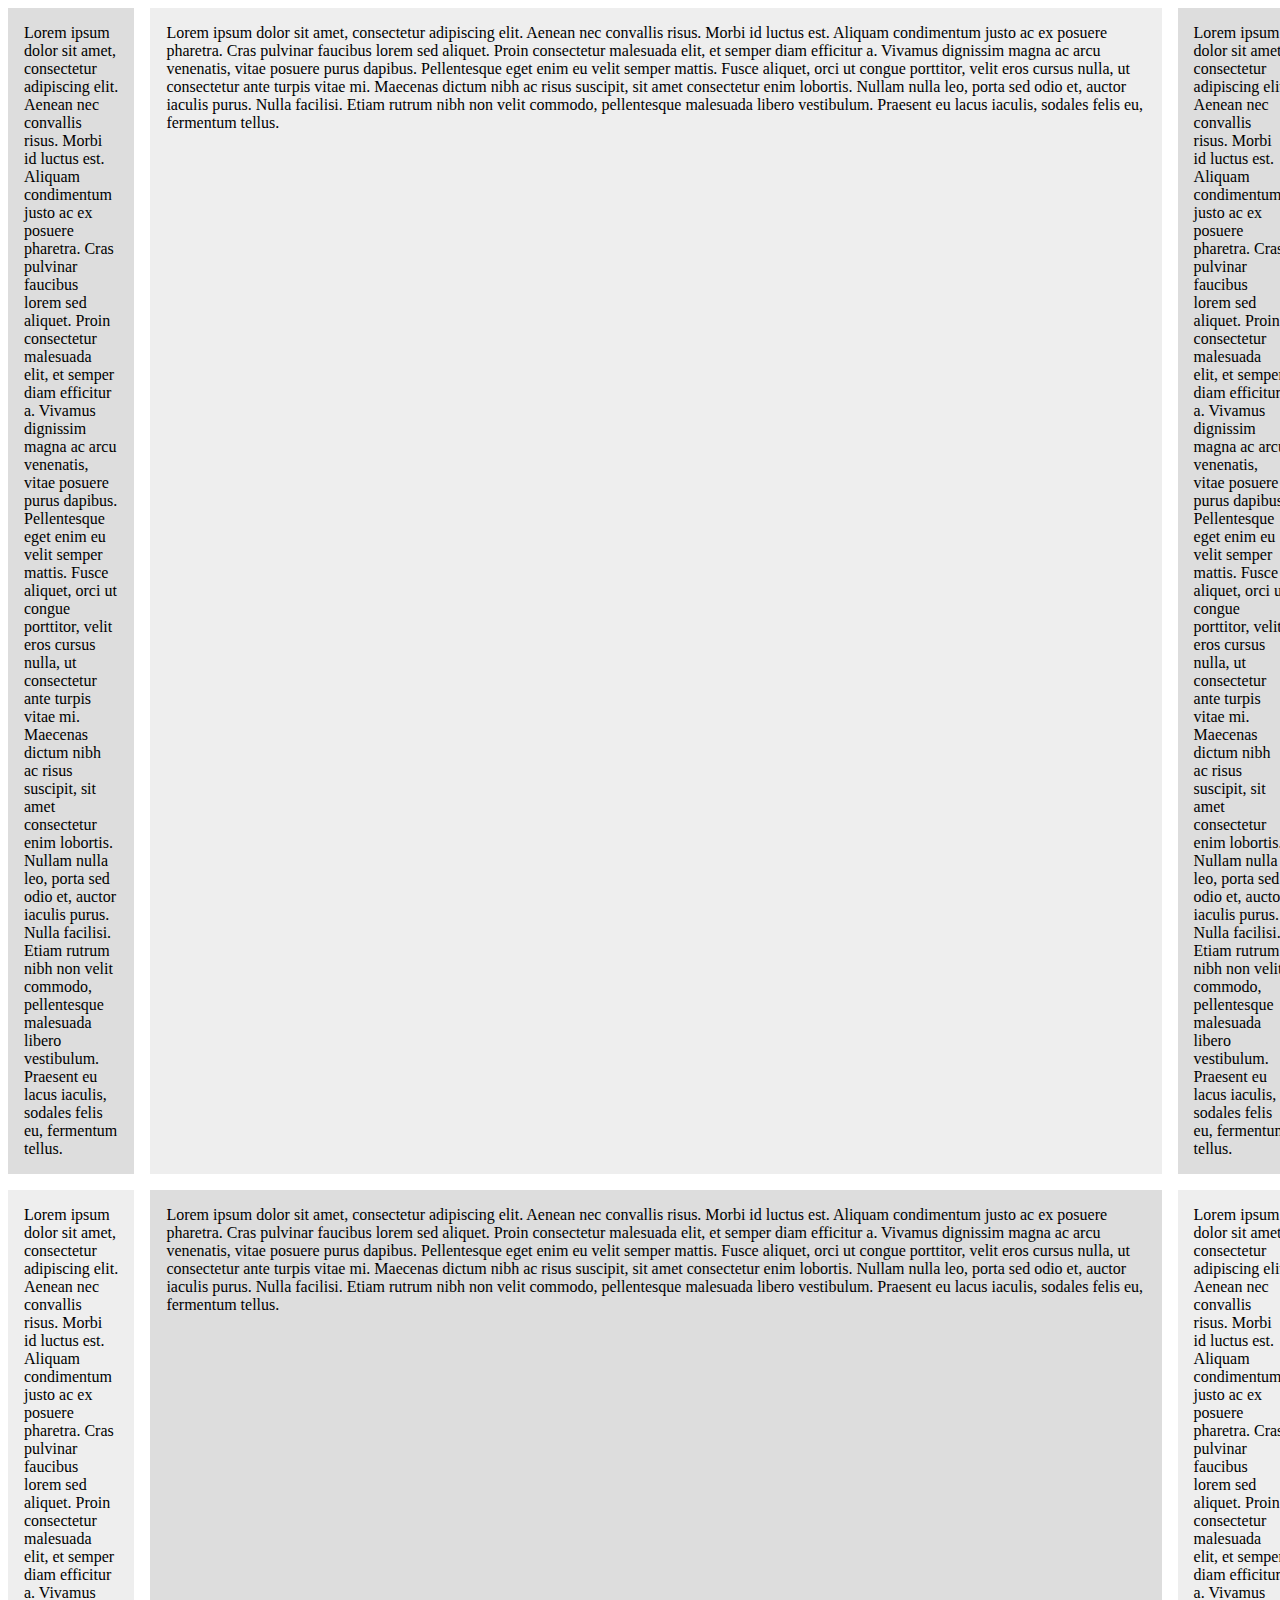
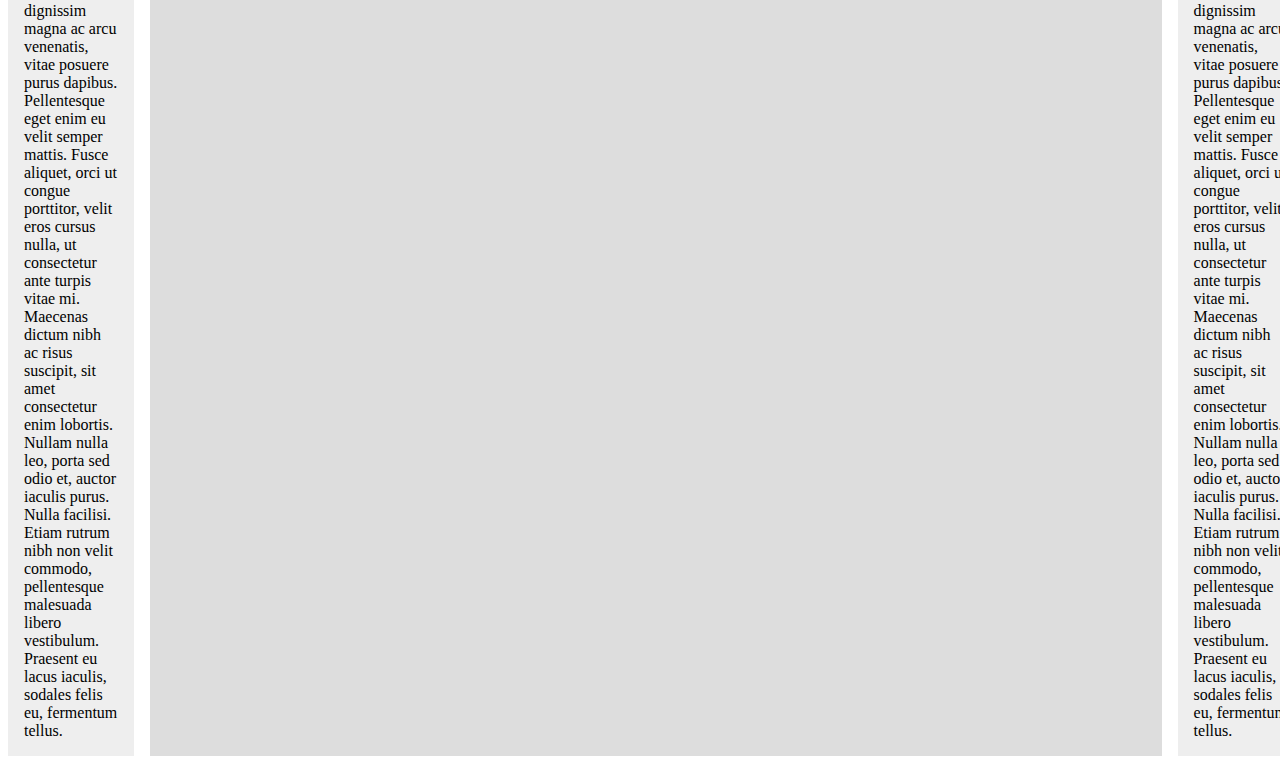
<file: Mission/MissionWebApp/wwwroot/grid-css-samples/grid-1.html>
﻿<!DOCTYPE html>
<html>
<head>
    <meta charset="utf-8" />
    <title></title>
</head>
<body>

<style>
        .wrapper {
            display: grid;
            grid-template-columns: 10% 80% 10%;
            grid-column-gap: 1em;
            grid-row-gap: 1em;
        }

       .wrapper > div {
           background: #eee;
           padding: 1em;
       }

       .wrapper > div:nth-child(odd) {
           background: #ddd;
       }
    </style>


    <div class="wrapper">
        <div>Lorem ipsum dolor sit amet, consectetur adipiscing elit. Aenean nec convallis risus. Morbi id luctus est. Aliquam condimentum justo ac ex posuere pharetra. Cras pulvinar faucibus lorem sed aliquet. Proin consectetur malesuada elit, et semper diam efficitur a. Vivamus dignissim magna ac arcu venenatis, vitae posuere purus dapibus. Pellentesque eget enim eu velit semper mattis. Fusce aliquet, orci ut congue porttitor, velit eros cursus nulla, ut consectetur ante turpis vitae mi. Maecenas dictum nibh ac risus suscipit, sit amet consectetur enim lobortis. Nullam nulla leo, porta sed odio et, auctor iaculis purus. Nulla facilisi. Etiam rutrum nibh non velit commodo, pellentesque malesuada libero vestibulum. Praesent eu lacus iaculis, sodales felis eu, fermentum tellus.</div>
        <div>Lorem ipsum dolor sit amet, consectetur adipiscing elit. Aenean nec convallis risus. Morbi id luctus est. Aliquam condimentum justo ac ex posuere pharetra. Cras pulvinar faucibus lorem sed aliquet. Proin consectetur malesuada elit, et semper diam efficitur a. Vivamus dignissim magna ac arcu venenatis, vitae posuere purus dapibus. Pellentesque eget enim eu velit semper mattis. Fusce aliquet, orci ut congue porttitor, velit eros cursus nulla, ut consectetur ante turpis vitae mi. Maecenas dictum nibh ac risus suscipit, sit amet consectetur enim lobortis. Nullam nulla leo, porta sed odio et, auctor iaculis purus. Nulla facilisi. Etiam rutrum nibh non velit commodo, pellentesque malesuada libero vestibulum. Praesent eu lacus iaculis, sodales felis eu, fermentum tellus.</div>
        <div>Lorem ipsum dolor sit amet, consectetur adipiscing elit. Aenean nec convallis risus. Morbi id luctus est. Aliquam condimentum justo ac ex posuere pharetra. Cras pulvinar faucibus lorem sed aliquet. Proin consectetur malesuada elit, et semper diam efficitur a. Vivamus dignissim magna ac arcu venenatis, vitae posuere purus dapibus. Pellentesque eget enim eu velit semper mattis. Fusce aliquet, orci ut congue porttitor, velit eros cursus nulla, ut consectetur ante turpis vitae mi. Maecenas dictum nibh ac risus suscipit, sit amet consectetur enim lobortis. Nullam nulla leo, porta sed odio et, auctor iaculis purus. Nulla facilisi. Etiam rutrum nibh non velit commodo, pellentesque malesuada libero vestibulum. Praesent eu lacus iaculis, sodales felis eu, fermentum tellus.</div>

        <div>Lorem ipsum dolor sit amet, consectetur adipiscing elit. Aenean nec convallis risus. Morbi id luctus est. Aliquam condimentum justo ac ex posuere pharetra. Cras pulvinar faucibus lorem sed aliquet. Proin consectetur malesuada elit, et semper diam efficitur a. Vivamus dignissim magna ac arcu venenatis, vitae posuere purus dapibus. Pellentesque eget enim eu velit semper mattis. Fusce aliquet, orci ut congue porttitor, velit eros cursus nulla, ut consectetur ante turpis vitae mi. Maecenas dictum nibh ac risus suscipit, sit amet consectetur enim lobortis. Nullam nulla leo, porta sed odio et, auctor iaculis purus. Nulla facilisi. Etiam rutrum nibh non velit commodo, pellentesque malesuada libero vestibulum. Praesent eu lacus iaculis, sodales felis eu, fermentum tellus.</div>
        <div>Lorem ipsum dolor sit amet, consectetur adipiscing elit. Aenean nec convallis risus. Morbi id luctus est. Aliquam condimentum justo ac ex posuere pharetra. Cras pulvinar faucibus lorem sed aliquet. Proin consectetur malesuada elit, et semper diam efficitur a. Vivamus dignissim magna ac arcu venenatis, vitae posuere purus dapibus. Pellentesque eget enim eu velit semper mattis. Fusce aliquet, orci ut congue porttitor, velit eros cursus nulla, ut consectetur ante turpis vitae mi. Maecenas dictum nibh ac risus suscipit, sit amet consectetur enim lobortis. Nullam nulla leo, porta sed odio et, auctor iaculis purus. Nulla facilisi. Etiam rutrum nibh non velit commodo, pellentesque malesuada libero vestibulum. Praesent eu lacus iaculis, sodales felis eu, fermentum tellus.</div>
        <div>Lorem ipsum dolor sit amet, consectetur adipiscing elit. Aenean nec convallis risus. Morbi id luctus est. Aliquam condimentum justo ac ex posuere pharetra. Cras pulvinar faucibus lorem sed aliquet. Proin consectetur malesuada elit, et semper diam efficitur a. Vivamus dignissim magna ac arcu venenatis, vitae posuere purus dapibus. Pellentesque eget enim eu velit semper mattis. Fusce aliquet, orci ut congue porttitor, velit eros cursus nulla, ut consectetur ante turpis vitae mi. Maecenas dictum nibh ac risus suscipit, sit amet consectetur enim lobortis. Nullam nulla leo, porta sed odio et, auctor iaculis purus. Nulla facilisi. Etiam rutrum nibh non velit commodo, pellentesque malesuada libero vestibulum. Praesent eu lacus iaculis, sodales felis eu, fermentum tellus.</div>

    </div>
</body>
</html>
</file>
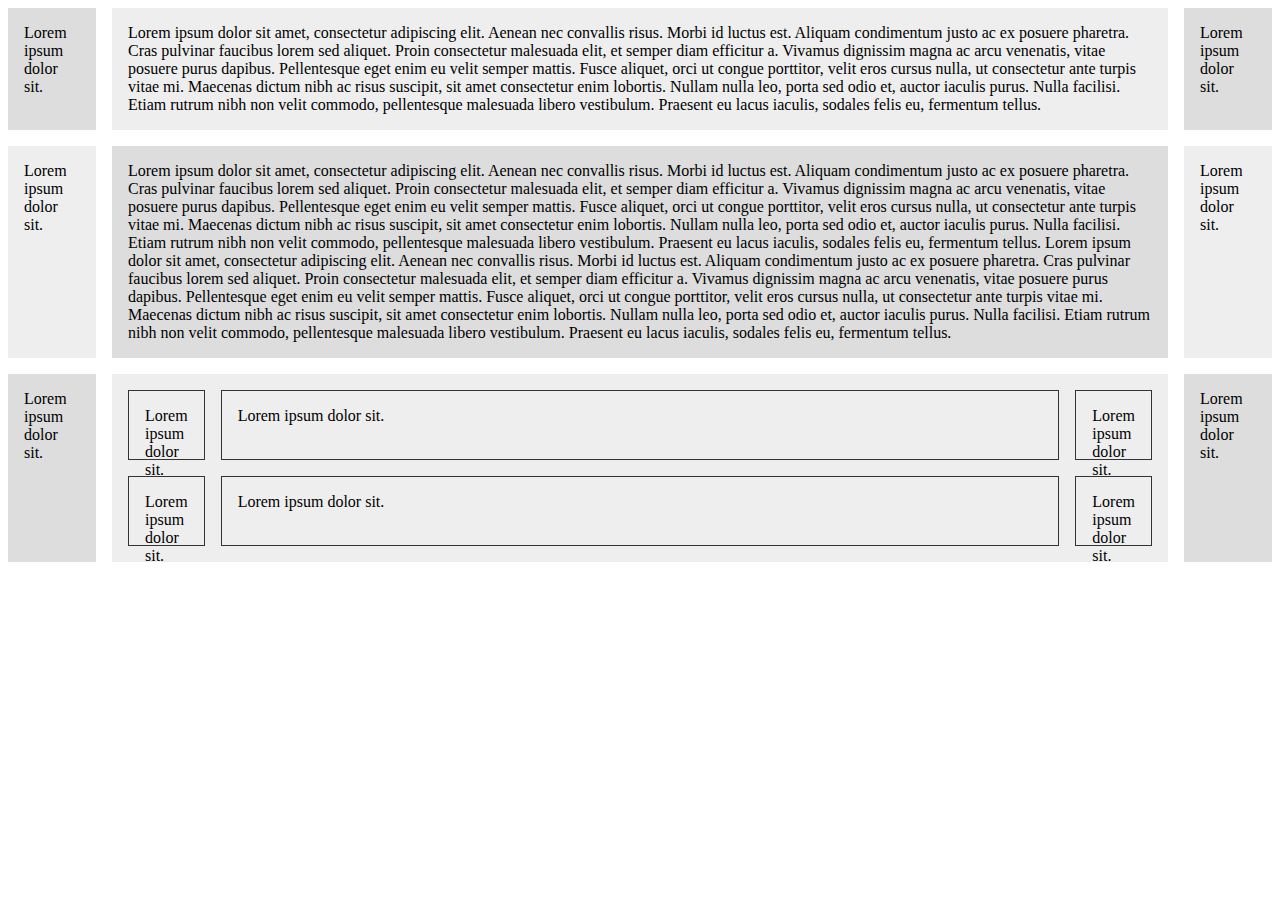
<file: Mission/MissionWebApp/wwwroot/grid-css-samples/grid-2.html>
﻿<!DOCTYPE html>
<html>
<head>
    <meta charset="utf-8" />
    <title></title>
</head>
<body>
    <style>
        .wrapper {
            display: grid;
            grid-template-columns: 1fr 12fr 1fr; /*individual*/
            /*grid-template-columns: repeat(3, 1fr);*/ /*repeated*/
            /*grid-template-columns: repeat(3, 1fr 2fr);*/ /*repeated and individual*/
            grid-gap: 1em;
            /*grid-auto-rows: 50px;*/
            grid-auto-rows: minmax(50px, auto);
        }

            .wrapper > div {
                background: #eee;
                padding: 1em;
            }

                .wrapper > div:nth-child(odd) {
                    background: #ddd;
                }

        .nested {
            display: grid;
            grid-template-columns: 1fr 12fr 1fr;
            grid-auto-rows: 70px;
            grid-gap: 1em;
        }

            .nested > div {
                border: #333 1px solid;
                padding: 1em;
            }
    </style>

    <div class="wrapper">
        <div>
            Lorem ipsum dolor sit.
        </div>
        <div>
            Lorem ipsum dolor sit amet, consectetur adipiscing elit. Aenean nec convallis risus.
            Morbi id luctus est. Aliquam condimentum justo ac ex posuere pharetra. Cras pulvinar
            faucibus lorem sed aliquet. Proin consectetur malesuada elit, et semper diam efficitur a.
            Vivamus dignissim magna ac arcu venenatis, vitae posuere purus dapibus.
            Pellentesque eget enim eu velit semper mattis. Fusce aliquet, orci ut congue porttitor,
            velit eros cursus nulla, ut consectetur ante turpis vitae mi. Maecenas dictum nibh ac risus suscipit,
            sit amet consectetur enim lobortis. Nullam nulla leo, porta sed odio et, auctor iaculis purus.
            Nulla facilisi. Etiam rutrum nibh non velit commodo, pellentesque malesuada libero vestibulum.
            Praesent eu lacus iaculis, sodales felis eu, fermentum tellus.
        </div>

        <div>
            Lorem ipsum dolor sit.
        </div>

        <div>
            Lorem ipsum dolor sit.
        </div>
        <div>
            Lorem ipsum dolor sit amet, consectetur adipiscing elit. Aenean nec convallis risus.
            Morbi id luctus est. Aliquam condimentum justo ac ex posuere pharetra. Cras pulvinar
            faucibus lorem sed aliquet. Proin consectetur malesuada elit, et semper diam efficitur a.
            Vivamus dignissim magna ac arcu venenatis, vitae posuere purus dapibus.
            Pellentesque eget enim eu velit semper mattis. Fusce aliquet, orci ut congue porttitor,
            velit eros cursus nulla, ut consectetur ante turpis vitae mi. Maecenas dictum nibh ac risus suscipit,
            sit amet consectetur enim lobortis. Nullam nulla leo, porta sed odio et, auctor iaculis purus.
            Nulla facilisi. Etiam rutrum nibh non velit commodo, pellentesque malesuada libero vestibulum.
            Praesent eu lacus iaculis, sodales felis eu, fermentum tellus.
            Lorem ipsum dolor sit amet, consectetur adipiscing elit. Aenean nec convallis risus.
            Morbi id luctus est. Aliquam condimentum justo ac ex posuere pharetra. Cras pulvinar
            faucibus lorem sed aliquet. Proin consectetur malesuada elit, et semper diam efficitur a.
            Vivamus dignissim magna ac arcu venenatis, vitae posuere purus dapibus.
            Pellentesque eget enim eu velit semper mattis. Fusce aliquet, orci ut congue porttitor,
            velit eros cursus nulla, ut consectetur ante turpis vitae mi. Maecenas dictum nibh ac risus suscipit,
            sit amet consectetur enim lobortis. Nullam nulla leo, porta sed odio et, auctor iaculis purus.
            Nulla facilisi. Etiam rutrum nibh non velit commodo, pellentesque malesuada libero vestibulum.
            Praesent eu lacus iaculis, sodales felis eu, fermentum tellus.
        </div>
        <div>
            Lorem ipsum dolor sit.
        </div>

        <div>
            Lorem ipsum dolor sit.
        </div>
        <div class="nested">
            <div>
                Lorem ipsum dolor sit.
            </div>
            <div>
                Lorem ipsum dolor sit.
            </div>
            <div>
                Lorem ipsum dolor sit.
            </div>
            <div>
                Lorem ipsum dolor sit.
            </div>
            <div>
                Lorem ipsum dolor sit.
            </div>
            <div>
                Lorem ipsum dolor sit.
            </div>
        </div>
        <div>
            Lorem ipsum dolor sit.
        </div>
    </div>
</body>
</html>
</file>
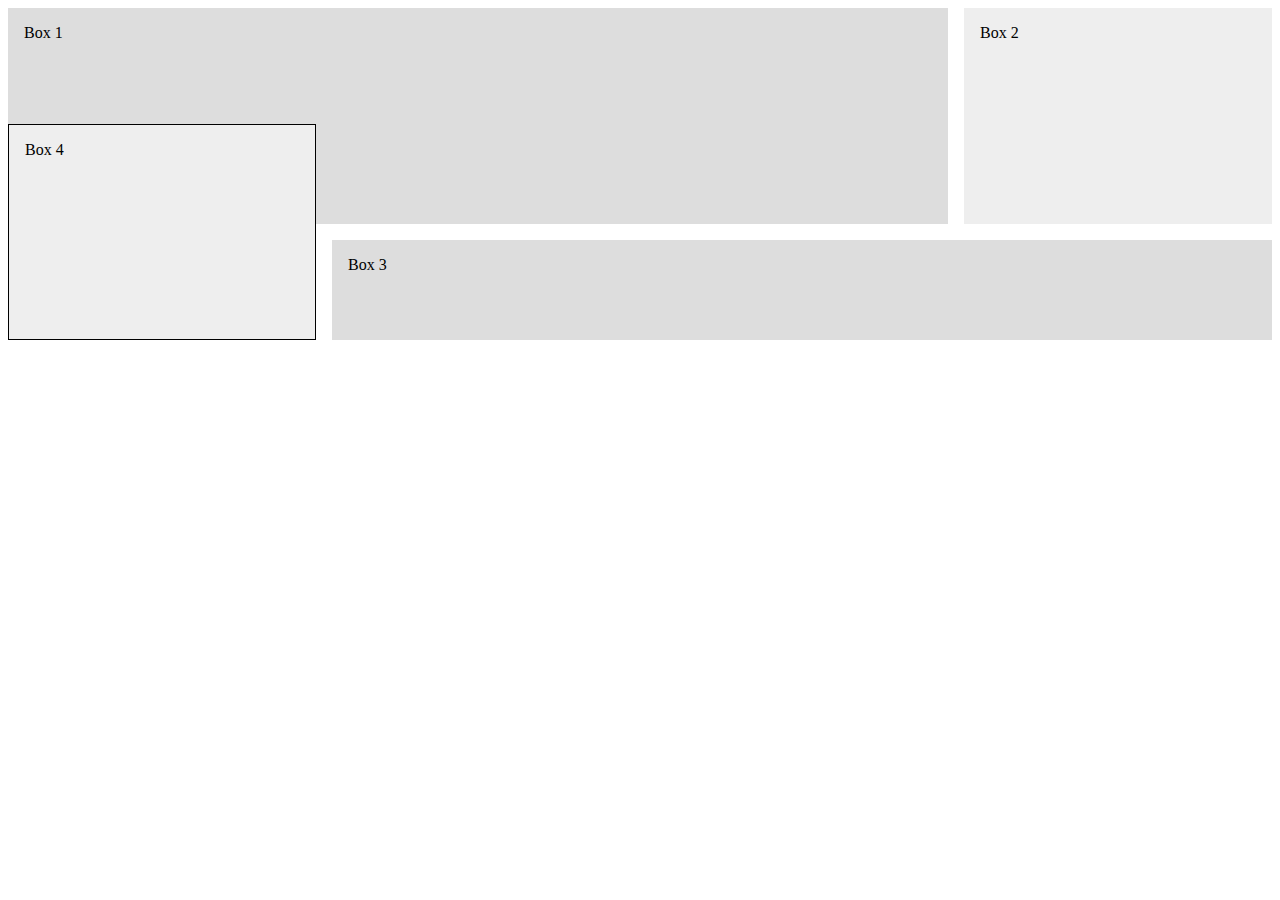
<file: Mission/MissionWebApp/wwwroot/grid-css-samples/grid-3.html>
﻿<!DOCTYPE html>
<html>
<head>
    <meta charset="utf-8" />
    <title></title>
</head>
<body>
<style>
        .wrapper {
            display: grid;
            grid-template-columns: 1fr 2fr 1fr;
            grid-auto-rows: minmax(100px, auto);
            grid-gap: 1em;
            justify-items: stretch;
            align-items: stretch;
        }

            .wrapper > div {
                background: #eee;
                padding: 1em;
            }

                .wrapper > div:nth-child(odd) {
                    background: #ddd;
                }

        .nested {
            display: grid;
            grid-template-columns: 1fr 12fr 1fr;
            grid-auto-rows: 70px;
            grid-gap: 1em;
        }

        .box1 {
            grid-column: 1/3;
            grid-row: 1/3;
            /*align-self: start;*/
        }

        .box2 {
            /*align-self: end;*/
            grid-column: 3;
            grid-row: 1/3;
        }

        .box3 {
            /*justify-self: end;*/
            grid-column: 2/4;
            grid-row: 3;
        }

        .box4 {
            grid-column: 1;
            grid-row: 2/4;
            border: 1px solid;
        }
    </style>

    <div class="wrapper">
        <div class="box1">Box 1</div>
        <div class="box2">Box 2</div>
        <div class="box3">Box 3</div>
        <div class="box4">Box 4</div>
    </div>
</body>
</html>
</file>
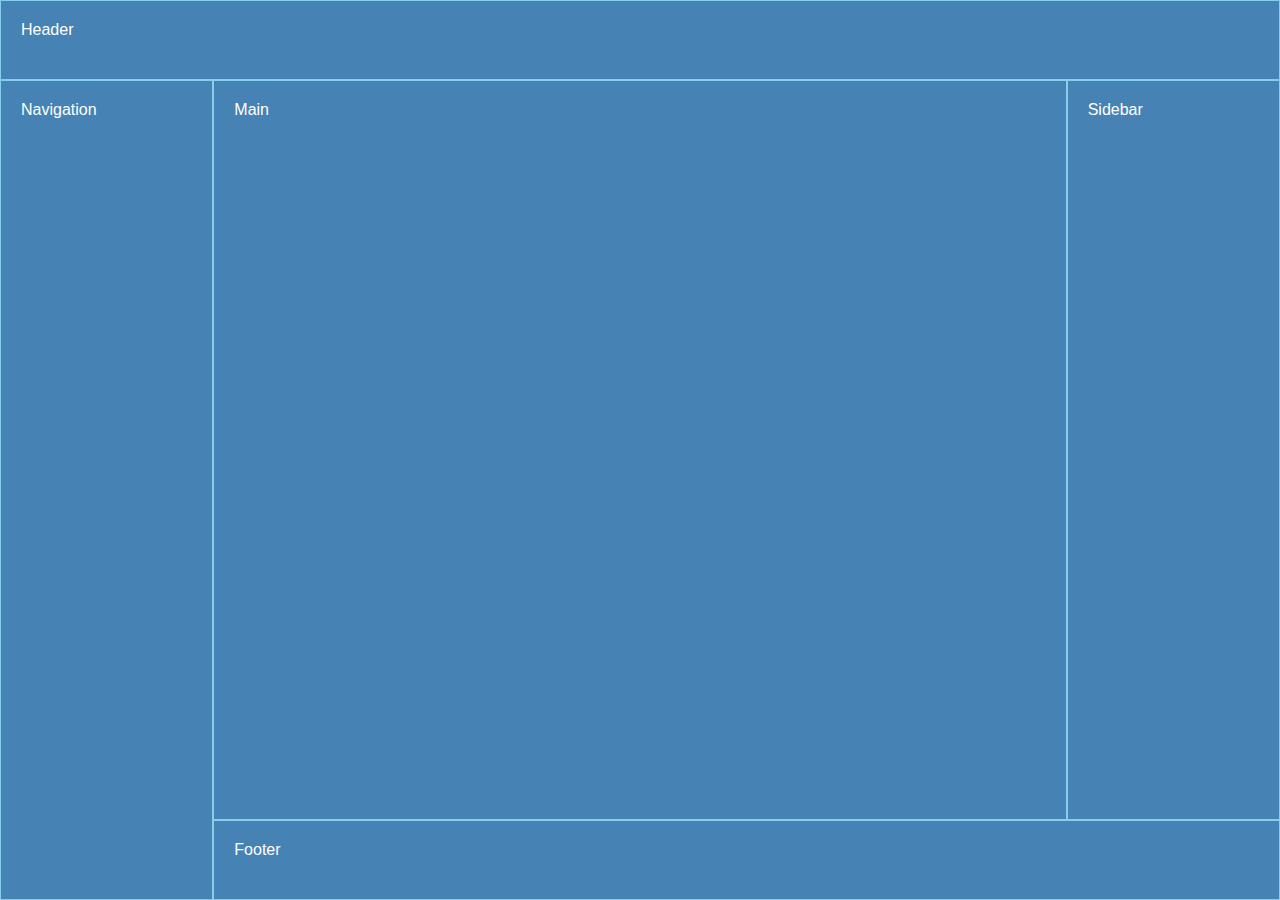
<file: Mission/MissionWebApp/wwwroot/grid-css-samples/grid-4.html>
﻿<!DOCTYPE html>
<html>
<head>
    <meta charset="utf-8" />
    <title>CSS Grid Template Areas</title>
</head>
<body>
<style>
    * {
        box-sizing: border-box;
        padding: 0;
        margin: 0;
    }

    .basic-font {
        font-family: 'Open Sans', sans-serif;
        font-size: 16px;
        height: 100vh;
    }

    .container {
        display: grid;
        grid-template-areas:
                           'header header header'
                           'nav content sidebar'
                           'nav footer footer';
        grid-template-columns: 1fr 4fr 1fr;
        grid-template-rows: 80px 1fr 80px;
    }

    .g-header,
    .g-footer,
    .g-main,
    .g-nav,
    .g-side {
        background-color: steelblue;
        color: #fff;
        padding: 20px;
        border: skyblue 1px solid;
    }

    .ga-header {
        grid-area: header;
    }

    .ga-main {
        grid-area: content;
    }

    .ga-nav {
        grid-area: nav;
    }

    .ga-side {
        grid-area: sidebar;
    }

    .ga-footer {
        grid-area: footer;
    }
</style>


<div class="container basic-font">
    <div class="g-header ga-header">Header</div>
    <div class="g-main ga-main">Main</div>
    <div class="g-nav ga-nav">Navigation</div>
    <div class="g-side ga-side">Sidebar</div>
    <div class="g-footer ga-footer">Footer</div>
</div>
</body>
</html>
</file>
